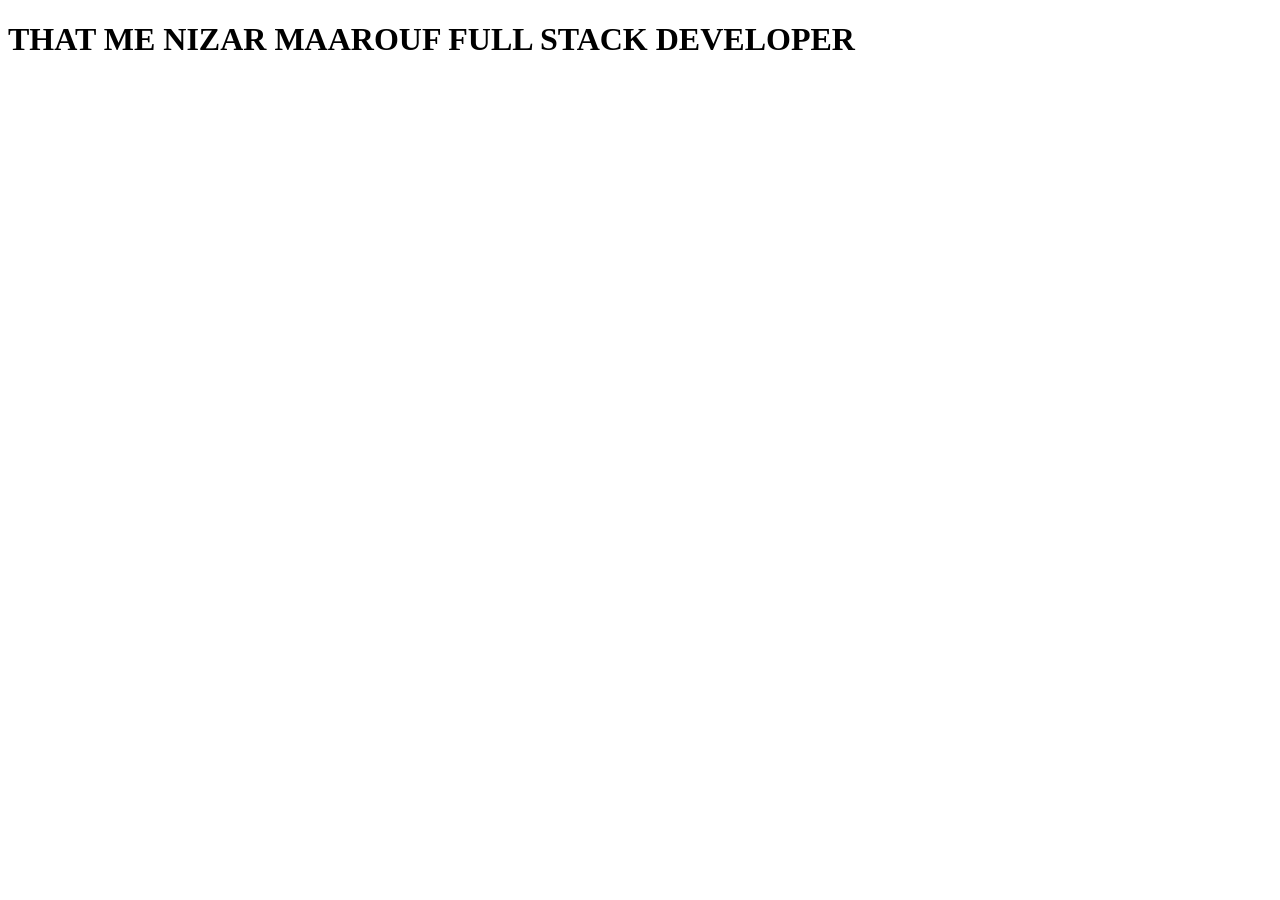
<file: NizarMaarouf.html>
<!DOCTYPE html>
<html lang="en">
<head>
  <meta charset="UTF-8">
  <meta http-equiv="X-UA-Compatible" content="IE=edge">
  <meta name="viewport" content="width=device-width, initial-scale=1.0">
  <title>Document</title>
</head>
<body>
  <h1>THAT ME NIZAR MAAROUF FULL STACK DEVELOPER</h1>
</body>
</html>
</file>
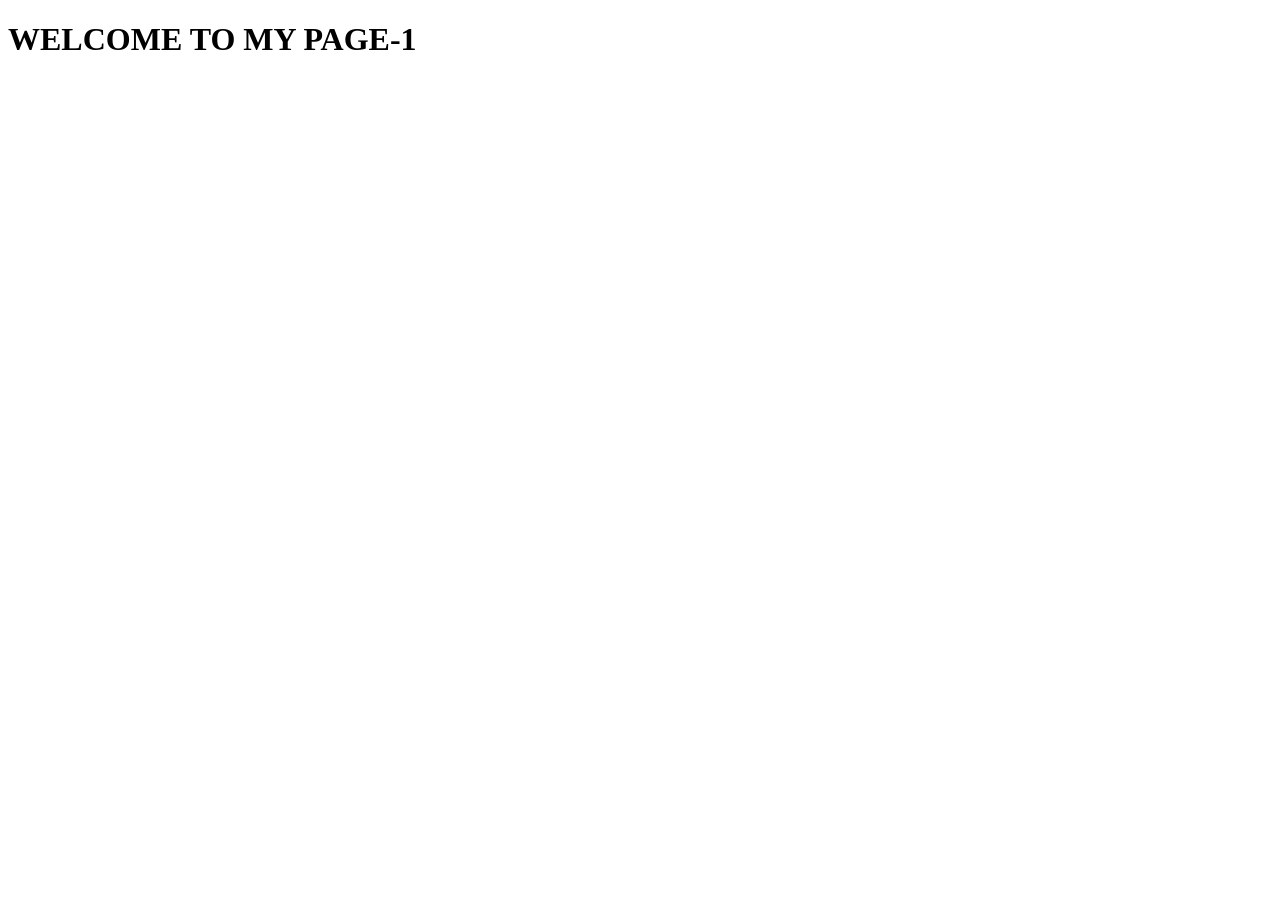
<file: PAGE-1.html>
<!DOCTYPE html>
<html lang="en">
<head>
  <meta charset="UTF-8">
  <meta http-equiv="X-UA-Compatible" content="IE=edge">
  <meta name="viewport" content="width=device-width, initial-scale=1.0">
  <title>Document</title>
</head>
<body>
<h1>WELCOME TO MY PAGE-1</h1>
</body>
</html>
</file>
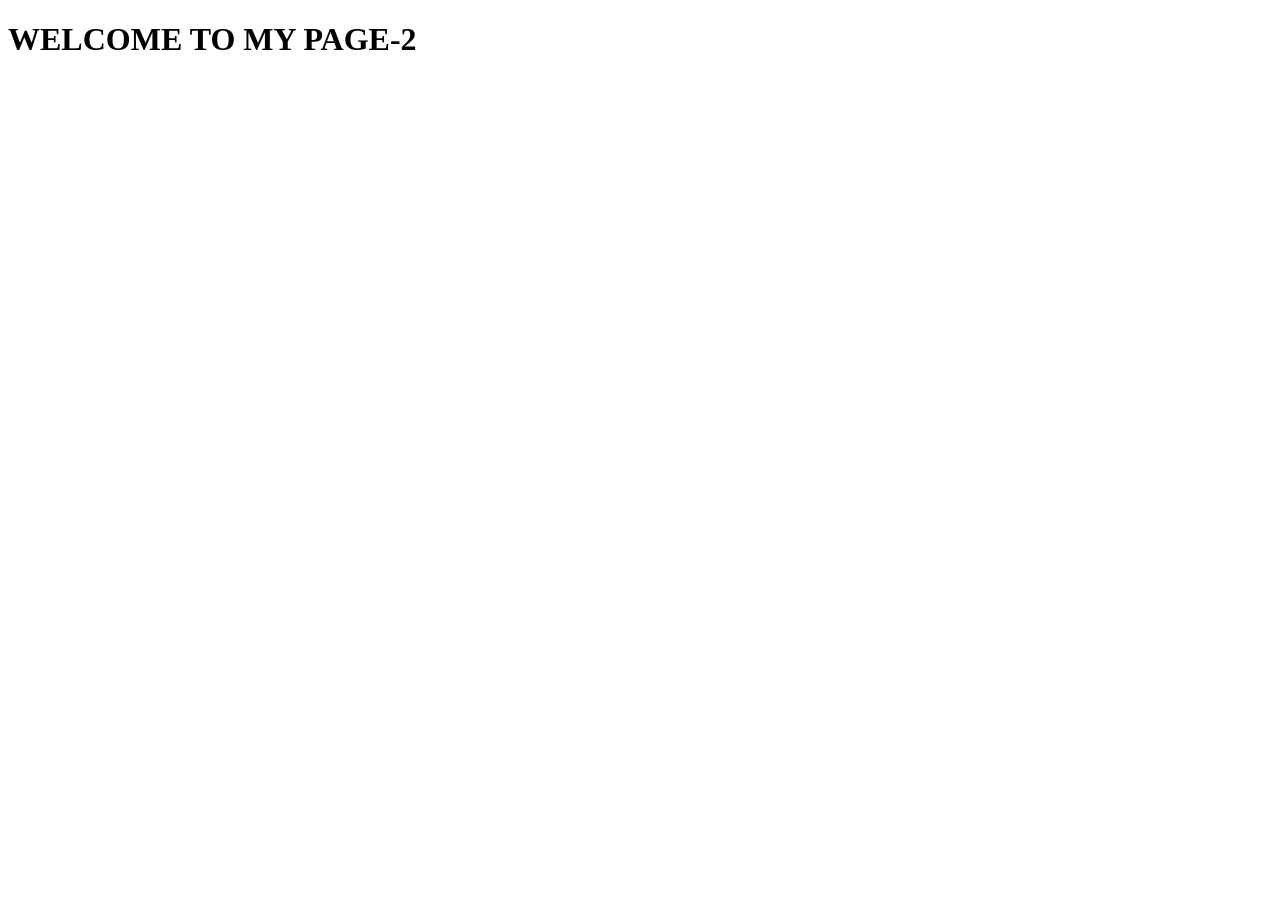
<file: PAGE-2.html>
<!DOCTYPE html>
<html lang="en">
<head>
  <meta charset="UTF-8">
  <meta http-equiv="X-UA-Compatible" content="IE=edge">
  <meta name="viewport" content="width=device-width, initial-scale=1.0">
  <title>Document</title>
</head>
<body>
<h1>WELCOME TO MY PAGE-2</h1>
</body>
</html>
</file>
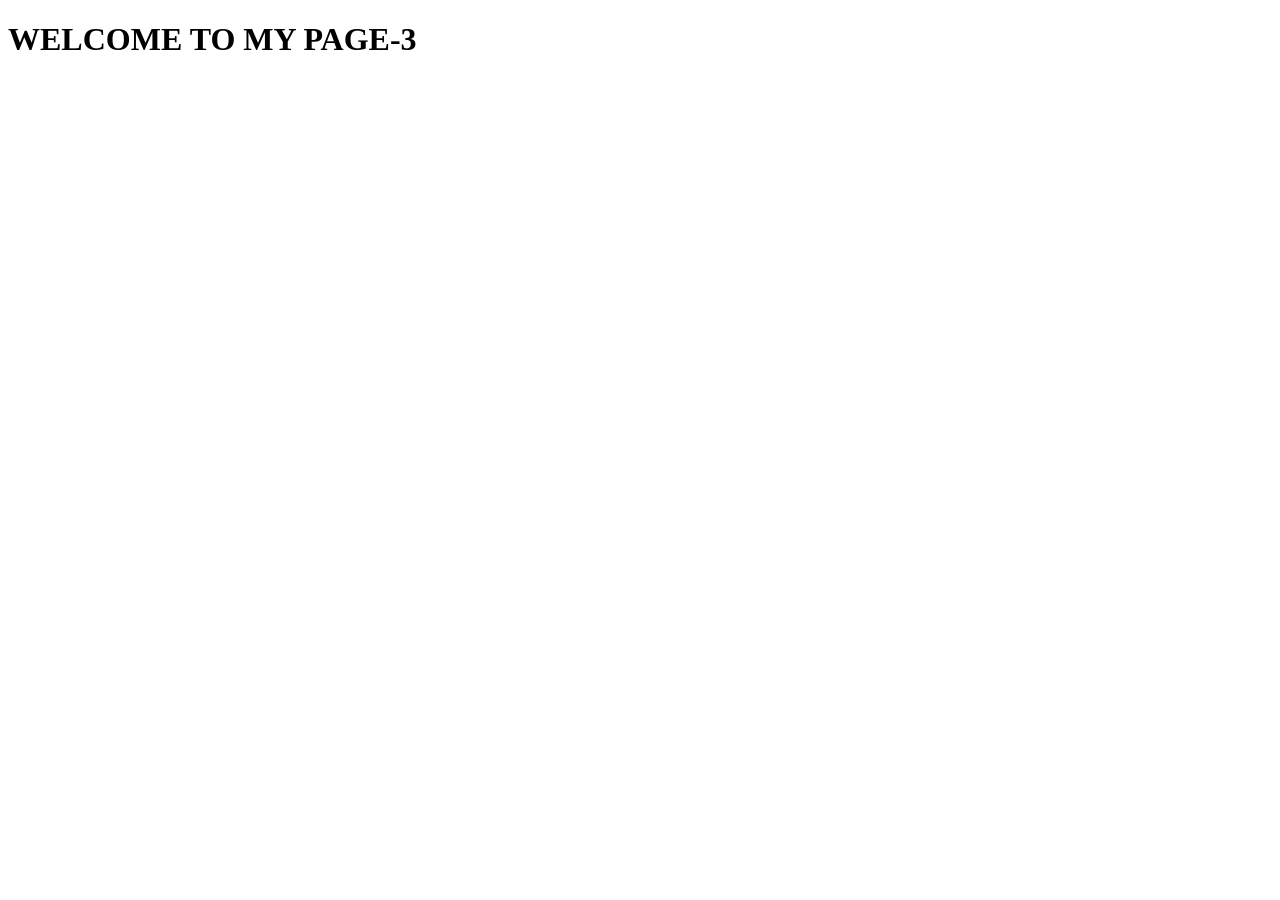
<file: PAGE-3.html>
<!DOCTYPE html>
<html lang="en">
<head>
  <meta charset="UTF-8">
  <meta http-equiv="X-UA-Compatible" content="IE=edge">
  <meta name="viewport" content="width=device-width, initial-scale=1.0">
  <title>Document</title>
</head>
<body>
<h1>WELCOME TO MY PAGE-3</h1>
</body>
</html>
</file>
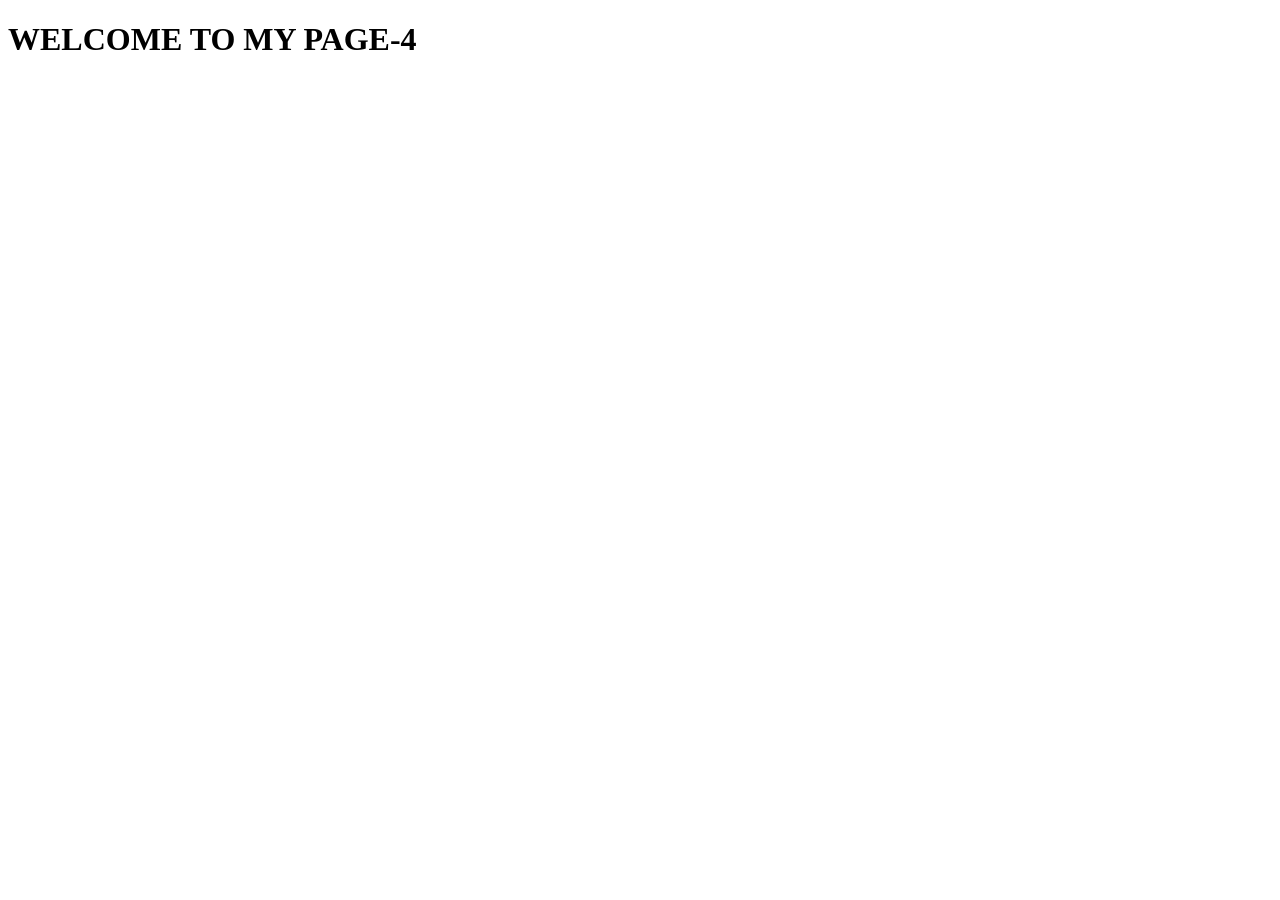
<file: PAGE-4.html>
<!DOCTYPE html>
<html lang="en">
<head>
  <meta charset="UTF-8">
  <meta http-equiv="X-UA-Compatible" content="IE=edge">
  <meta name="viewport" content="width=device-width, initial-scale=1.0">
  <title>Document</title>
</head>
<body>
<h1>WELCOME TO MY PAGE-4</h1>
</body>
</html>
</file>
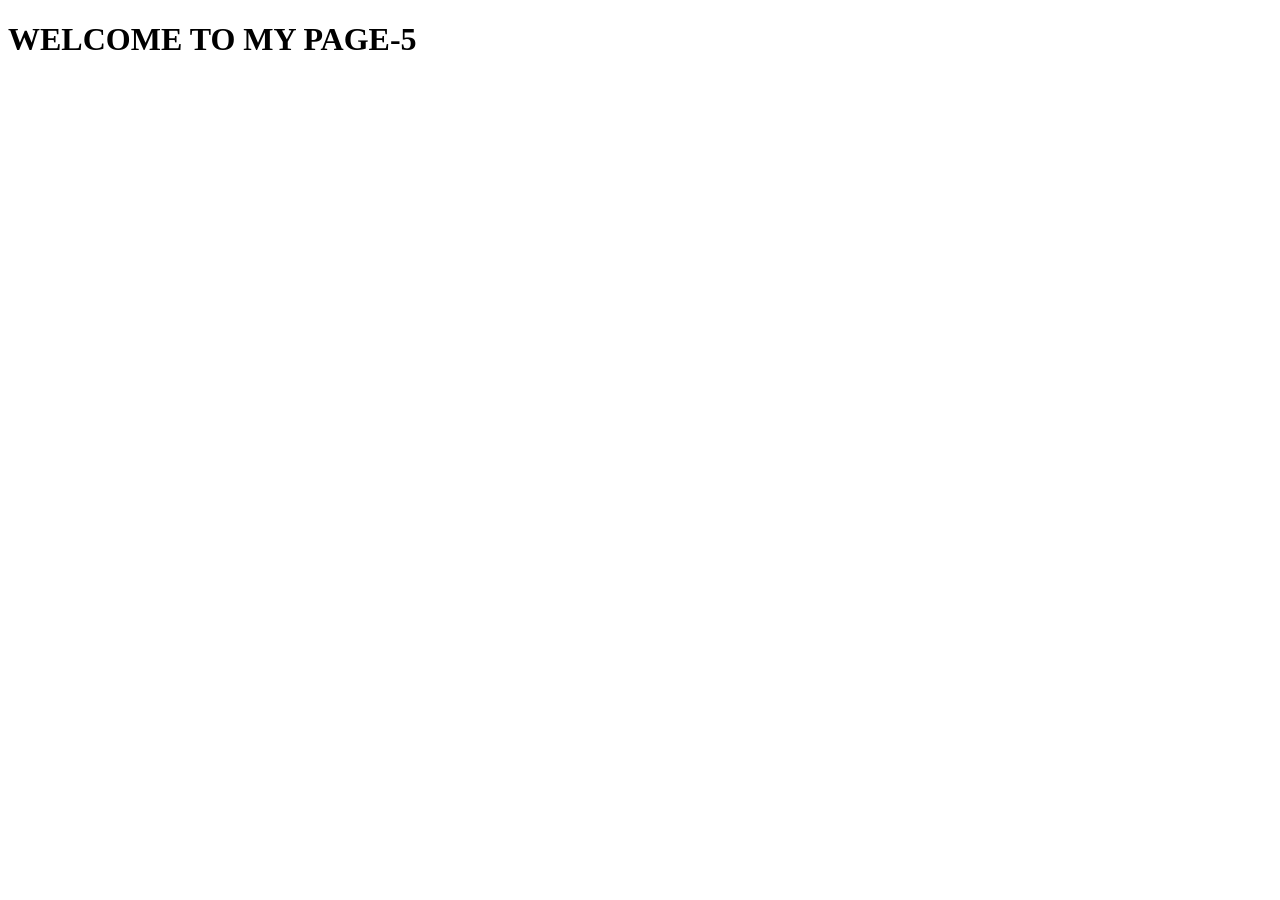
<file: PAGE-5.html>
<!DOCTYPE html>
<html lang="en">
<head>
  <meta charset="UTF-8">
  <meta http-equiv="X-UA-Compatible" content="IE=edge">
  <meta name="viewport" content="width=device-width, initial-scale=1.0">
  <title>Document</title>
</head>
<body>
<h1>WELCOME TO MY PAGE-5</h1>
</body>
</html>
</file>
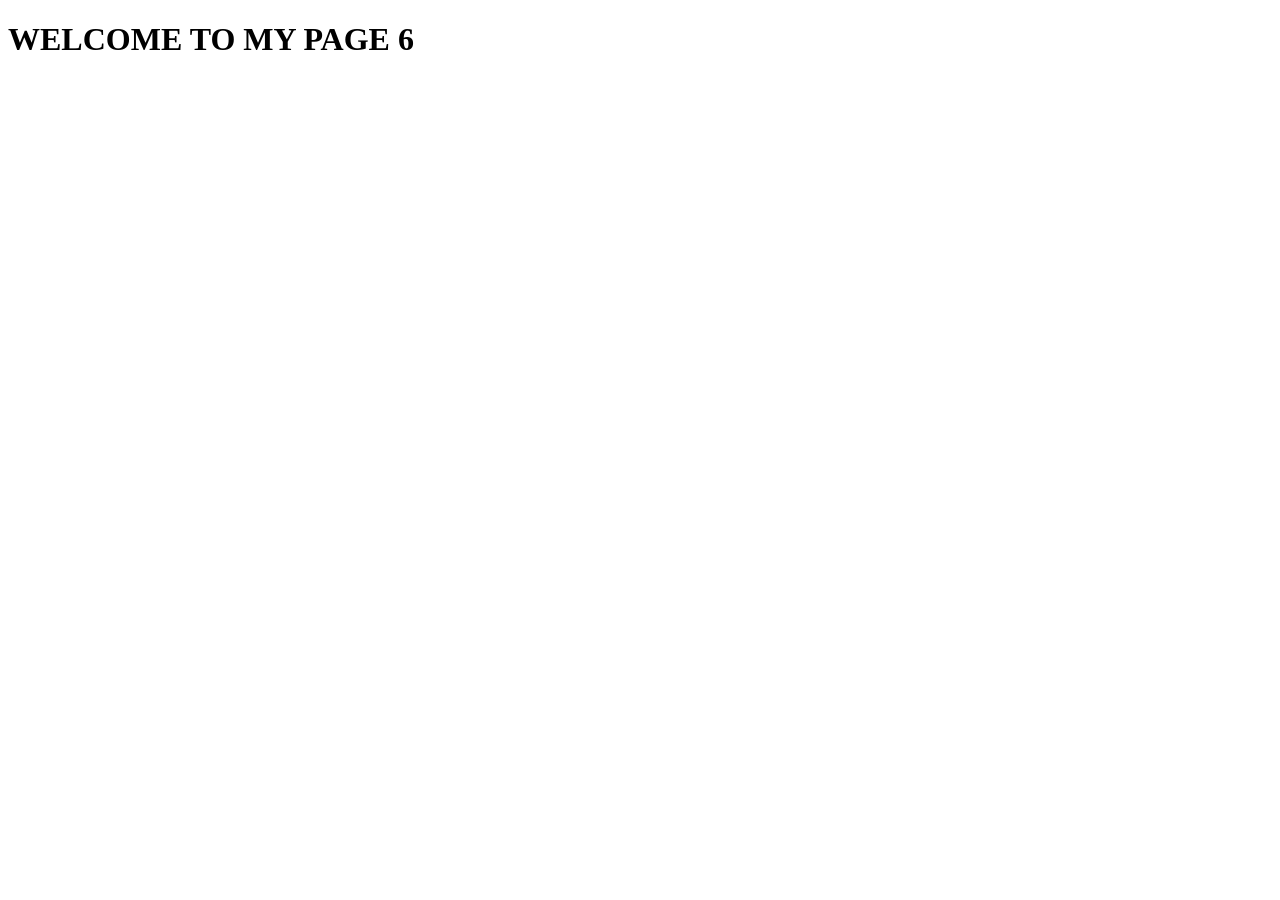
<file: PAGE-6.html>
<!DOCTYPE html>
<html lang="en">
<head>
  <meta charset="UTF-8">
  <meta http-equiv="X-UA-Compatible" content="IE=edge">
  <meta name="viewport" content="width=device-width, initial-scale=1.0">
  <title>Document</title>
</head>
<body>
<h1>WELCOME TO MY PAGE 6</h1>
</body>
</html>
</file>
